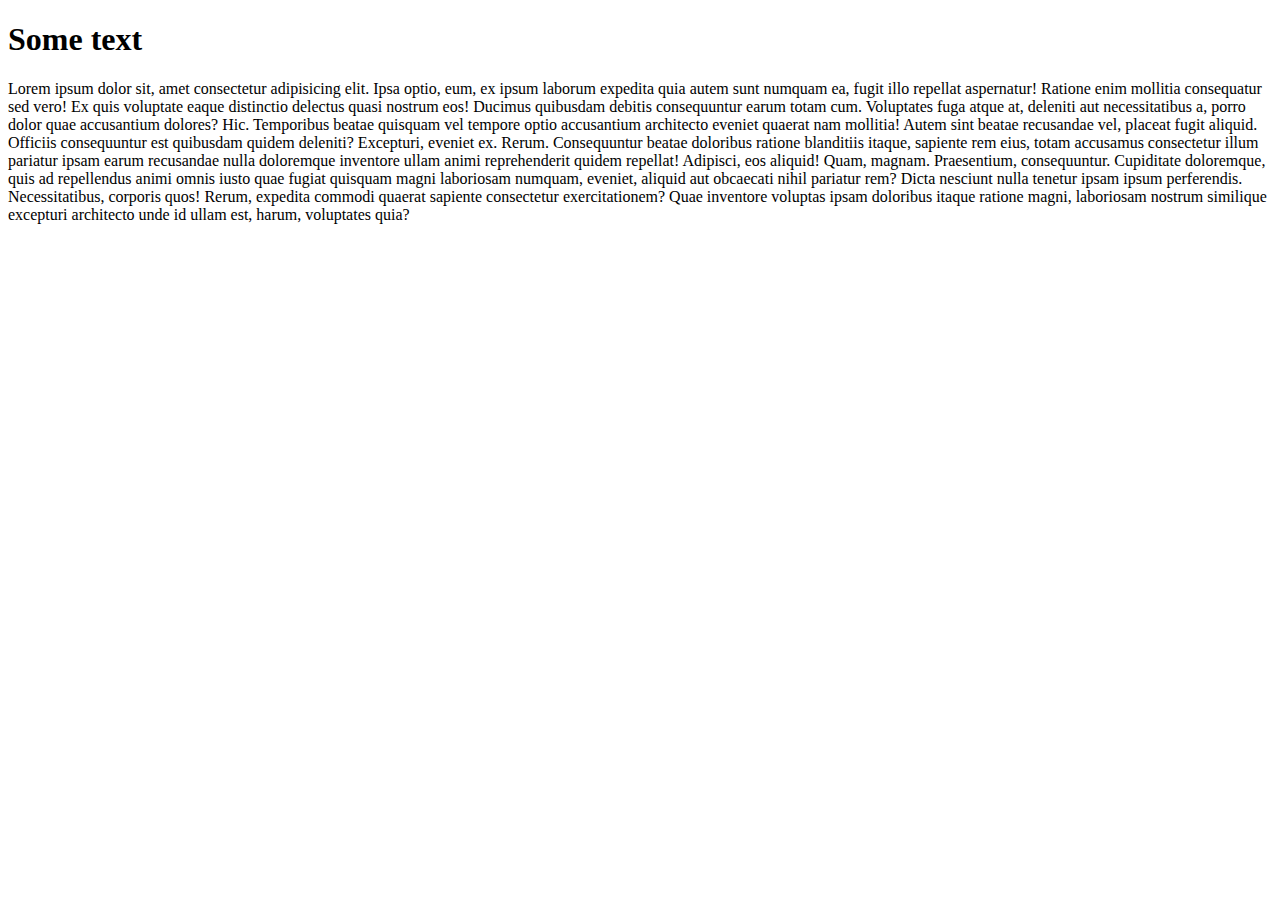
<file: some.html>
<!DOCTYPE html>
<html lang="en">

<head>
  <meta charset="UTF-8">
  <meta http-equiv="X-UA-Compatible" content="IE=edge">
  <meta name="viewport" content="width=device-width, initial-scale=1.0">
  <title>Document</title>
</head>

<body>
  <h1>Some text</h1>
  <p>
    Lorem ipsum dolor sit, amet consectetur adipisicing elit. Ipsa optio, eum, ex ipsum laborum expedita quia autem sunt
    numquam ea, fugit illo repellat aspernatur! Ratione enim mollitia consequatur sed vero!
    Ex quis voluptate eaque distinctio delectus quasi nostrum eos! Ducimus quibusdam debitis consequuntur earum totam
    cum. Voluptates fuga atque at, deleniti aut necessitatibus a, porro dolor quae accusantium dolores? Hic.
    Temporibus beatae quisquam vel tempore optio accusantium architecto eveniet quaerat nam mollitia! Autem sint beatae
    recusandae vel, placeat fugit aliquid. Officiis consequuntur est quibusdam quidem deleniti? Excepturi, eveniet ex.
    Rerum.
    Consequuntur beatae doloribus ratione blanditiis itaque, sapiente rem eius, totam accusamus consectetur illum
    pariatur ipsam earum recusandae nulla doloremque inventore ullam animi reprehenderit quidem repellat! Adipisci, eos
    aliquid! Quam, magnam.
    Praesentium, consequuntur. Cupiditate doloremque, quis ad repellendus animi omnis iusto quae fugiat quisquam magni
    laboriosam numquam, eveniet, aliquid aut obcaecati nihil pariatur rem? Dicta nesciunt nulla tenetur ipsam ipsum
    perferendis.
    Necessitatibus, corporis quos! Rerum, expedita commodi quaerat sapiente consectetur exercitationem? Quae inventore
    voluptas ipsam doloribus itaque ratione magni, laboriosam nostrum similique excepturi architecto unde id ullam est,
    harum, voluptates quia?
  </p>
</body>

</html>
</file>
